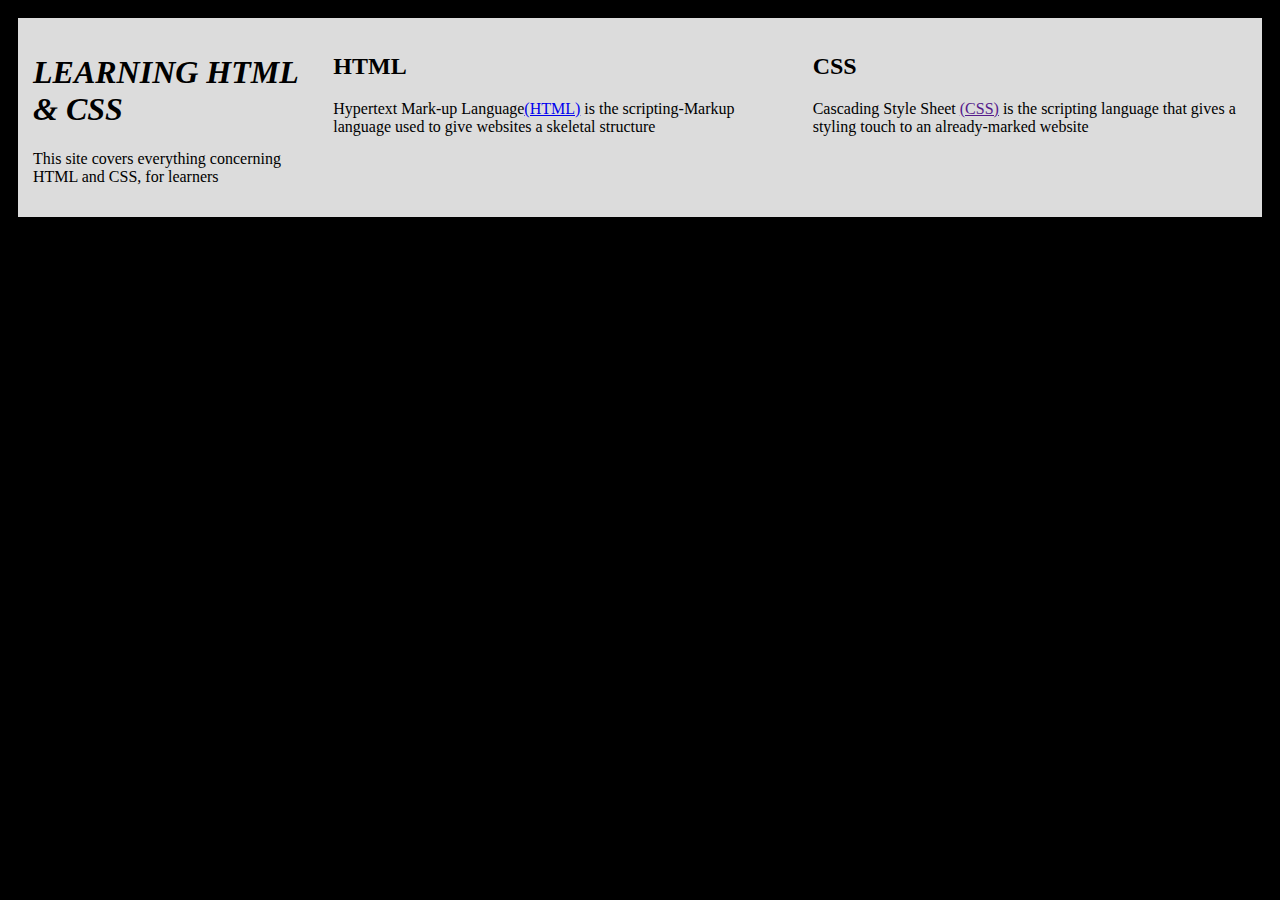
<file: LearningHTML-CSS/html/index.html>
<!DOCTYPE html>
<html lang="en">
<head>
    <meta charset="UTF-8">
    <meta name="viewport" content="width=device-width, initial-scale=1.0">
    <title>Learning HTML & CSS</title>
    <link rel="stylesheet" href="stelys.css">
</head>
<body>
    <!-- our first div-->
    <div class="item">
    <h1><i>LEARNING HTML & CSS</i></h1>
    <p>This site covers everything concerning HTML and CSS, for learners</p>
</div>

    <!-- our 2nd div for HTML-->

<div class="item">
    <h2>HTML</h2>
    <p>
        Hypertext Mark-up Language<a href="https://www.w3schools.com/html/html_intro.asp" target="_blank" >(HTML)</a> is the scripting-Markup language used to give websites a skeletal structure
    </p>
</div>

    <!-- our 3rd div for CSS-->

    <div class="item">
        <h2>CSS</h2>
        <p>
            Cascading Style Sheet <a href="">(CSS)</a> is the scripting language that gives a styling touch to an already-marked website
        </p>
    </div>

    
    
</body>
</html>
</file>
<file: LearningHTML-CSS/html/stelys.css>
/*our stylesheet for the project*/
/*and our <body> is a flex container*/

body{
    display: flex;
    padding: 10px;
    background-color: black;

}

.item{
    background-color: gainsboro;
    border-color: black;
    border-width: 3px;
    padding: 15px;
}
</file>
